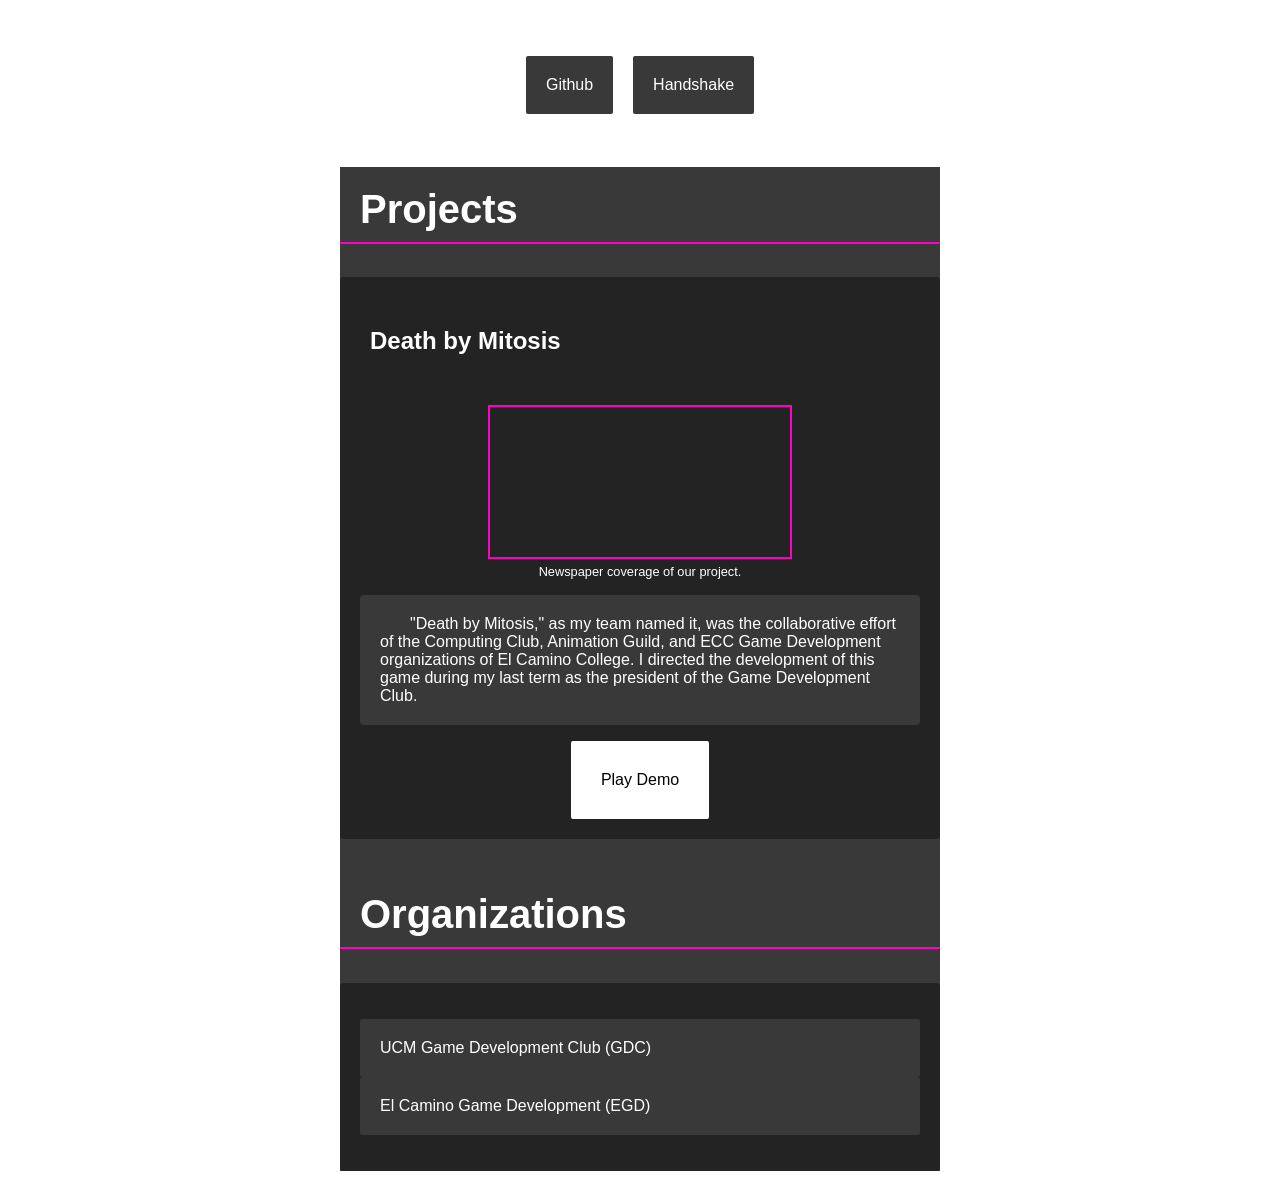
<file: index.html>
<!DOCTYPE html>
<html>
<head>
<link rel="stylesheet" href="src/styles.css">
<link rel="icon" type="image/x-icon" href="portfolio/assets/RM_Icon_small.ico">
</head>
<body>
  <ul class="top_bar">
    <li class="bar_elem"><a class="elem_link" href="https://github.com/C3MenT">Github</a></li>
    <li class="bar_elem"><a class="elem_link" href="https://app.joinhandshake.com/profiles/h79sy5">Handshake</a></li>
  </ul>
  <div class="main_content">
    <section id="projects">
      <h1>Projects</h1>
      <section id="death_by_mitosis">
        <div class="sub_content">
          <h2 class="responsive_h2">Death by Mitosis</h2>
          <div class=sub_sub_content>
          <div class=captioned_content>
            <iframe class="res_iframe" src="https://www.youtube.com/embed/Uxx1hPWHV6Q?si=iCyiWlloE5yrwN9v" title="YouTube video player" frameborder="0" allow="accelerometer; autoplay; clipboard-write; encrypted-media; gyroscope; picture-in-picture; web-share" referrerpolicy="strict-origin-when-cross-origin" allowfullscreen></iframe>
            Newspaper coverage of our project.
          </div>
          <p class="common_paragrah">"Death by Mitosis," as my team named it, was the collaborative effort of the Computing Club, Animation Guild, and
          ECC Game Development organizations of El Camino College. I directed the development of this game during my last
          term as the president of the Game Development Club.</p>
          <a class="standalone_link" href="https://play.unity.com/en/games/0946b911-6b7f-4672-9998-117ef7b1826e/new-folder-2">Play Demo</a>
          </div>
        </div>
      </section>
    </section>
    <section>
      <h1>Organizations</h1>
      <div class="sub_content">
        <ul class="discrete_list">
          <li class="bar_elem"><a class="elem_link" href="https://discord.gg/6XNGX3Vfyz">UCM Game Development Club (GDC)</a></li>
          <li class="bar_elem"><a class="elem_link" href="https://linktr.ee/ECC_Game_Development">El Camino Game Development (EGD)</a></li>
        </ul>
      </div>
    </section>
  </div>
</body>
</html>
</file>
<file: src/styles.css>
body {
    background-color: #ffffff;
    font-family: Arial, sans-serif;
    margin:0;                   /* Removes default browser spacing */
    color: #ffffff;           
    padding: 20px;
    /*background-image: url("")*/
}
.main_content {
  background-color: #393939;
  width:600px;
  margin:auto;
}
.sub_content {
  border-radius: 4px;
  background-color: #242323;
  padding: 10px;
}
.sub_sub_content {
  display: grid;
  place-items: center;
  padding: 10px
}
.captioned_content {
  display: grid;
  justify-content: center;
  text-align: center;
  gap: 5px;
  font-size: 0.8rem;
}
.top_bar {
  display: flex;
  justify-content: center; /* Links fill the bar, pushing to the far left and right */
  list-style: none;
  padding: 20px;
  gap: 20px;
}
.bar_elem {
  background-color: #393939;
  border-radius: 2px;
  padding: 20px;
  transition: transform 0.3s ease, box-shadow 0.3s ease;
}
.bar_elem:hover {
  transform: translateY(-3px) scale(1.02);
  box-shadow: 0 10px 20px rgba(255, 0, 170, 0.447);
  background-color: #ff00c8;
}

.elem_link {
   color: #ffffff;
   text-decoration: none;
}
.standalone_link {
  color: #000000;
  justify-content: center;
  background-color: #ffffff;
  border-radius: 2px;
  padding: 30px;
  text-decoration: none;
  transition: transform 0.3s ease, box-shadow 0.3s ease;
}
.standalone_link:hover {
  transform: translateY(-3px) scale(1.02);
  box-shadow: 0 10px 20px rgba(255, 0, 170, 0.447);
  background-color: #ff00c8;
}
.discrete_list  {
  list-style: none;
  justify-content: center;
  padding: 10px;
}

h1 {
    color: #ffffff;            
    font-size: 2.5rem;           /* Sets font size relative to root size */
    border-bottom: 2px solid #ff00c8; /* Solid line under the heading */
    padding: 20px;
    padding-bottom: 10px;        /* Spacing above the underline */
}
h2 {
    color: #ffffff;            
    font-size: 1.5rem;           /* Sets font size relative to root size */
    padding: 20px;
}
.responsive_h2 {
  transition: color 0.3s ease;
}
.responsive_h2:hover {
  color: #ff00c8;
}
p {
  padding: 20px;
}
.common_paragrah {
  text-indent: 30px;
  border-radius: 4px;
  background-color: #393939;
  transition: transform 0.3s ease, box-shadow 0.3s ease;
}
.common_paragrah:hover {
  transform: translateY(-3px) scale(1.02);
}

iframe {
  border : 2px solid #ff00c8
}

res_iframe {
  display: flex;
  width: 100%;
  height: auto;
  aspect-ratio: 16 / 9;
}
</file>
